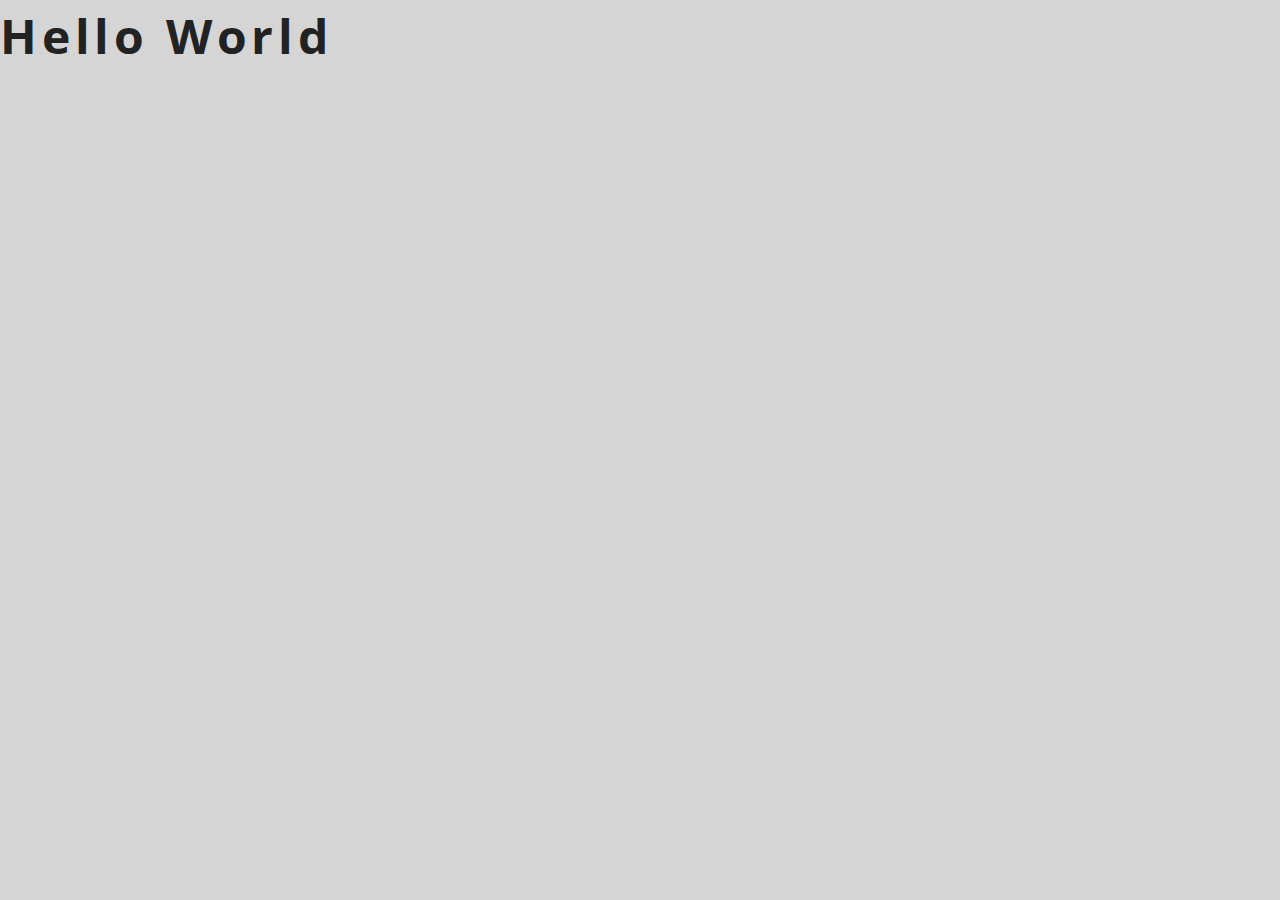
<file: assets/test.html>
<!DOCTYPE html>
<html lang="en">
<head>
    <meta charset="UTF-8" />
    <meta http-equiv="X-UA-Compatible" content="IE=edge" />
    <meta name="viewport" content="width=device-width, initial-scale=1.0" />
    <title>FS1010-Assignment-1-Mathi</title>
    <!-- CSS file -->
    <link rel="stylesheet" href="./main.css" />
    <!-- google font -->
    <link rel="preconnect" href="https://fonts.gstatic.com" />
    <link
      href="https://fonts.googleapis.com/css2?family=Open+Sans:ital,wght@0,400;0,700;1,400&display=swap"
      rel="stylesheet"
    />
    <!-- font awesome -->
    <link
      rel="stylesheet"
      href="./fontawesome-free-5.15.3-web/css/all.min.css"
    />
  </head>
<body>
    <article class="image image-5">
                <!-- <img src="./rom.jpg" alt="" style="width: 500px;" /> -->
                <h1>hello world</h1>
                </article>
</body>
</html>
</file>
<file: assets/main.css>
/* 
===============
Variable
===============
*/
:root {
  --mainBlack: #222;
  --mainWhite: #fff;
  --darGrey: #afafaf;
  --mainTransition: all 0.3s linear;
  --mainSpacing: 0.3rem;
  --mainBackground: #d5d5d5;
  --lineHeight: 1.5;
}
/* 
===============
Global Styles
===============
*/
* {
  margin: 0;
  padding: 0;
  box-sizing: border-box;
}
body {
  font-family: "Open Sans", sans-serif;
  color: var(--mainBlack);
  background: var(--mainBackground);
  line-height: var(--lineHeight);
}
img {
  width: 100%;
  height: 100%;
  display: block;
  /* object-fit: cover; */
}

a {
  text-decoration: none;
}
a:hover {
  background: var(--mainWhite);
}

h1 {
  text-transform: capitalize;
  letter-spacing: var(--mainSpacing);
  margin-bottom: 0.25rem;
  font-size: 1.5rem;
}

h3 {
  text-transform: capitalize;
  letter-spacing: var(--mainSpacing);
  margin-bottom: 0.25rem;
  font-size: 1.5rem;
}

p {
  font-size: 0.8rem;
  line-height: var(--lineHeight);
  text-transform: capitalize;
}
.title-text {
  font-size: 1.2rem;
}
/*  
===============
header Styles
===============
*/
.image-header {
  width: 60vw;
  max-width: 1100px;
  margin: 2rem auto;
}

/*  
====================
main container Styles
=====================
*/
/* single column layout */
.main-container {
  width: 60vw;
  max-width: 1100px;
  margin: 1rem auto;
  display: grid;
  grid-template-columns: repeat(1fr);
  column-gap: 1rem;
  row-gap: 1rem;
}

/*  
====================
single container Styles
=====================
*/

.single-container {
  position: relative;
  opacity: 1;
  border: 10px solid var(--darGrey);
  overflow: hidden;
}

.image-details {
  position: absolute;
  text-align: center;
  padding-left: 1em;
  padding-right: 1em;
  width: 100%;
  height: 100%;
  /* transistion start from */
  top: 0%;
  left: 0%;
  transform: translate(-100%, -100%);
  transition: var(--mainTransition);
  /* background: rgba(0, 0, 0, 0.5); */
  background: linear-gradient(rgba(0, 0, 0, 0.7), rgba(55, 4, 238, 0.3));
}

.single-container:hover .image-details {
  /* transistion end to */
  top: 100%;
  left: 100%;
  opacity: 1;
}

.image-details {
  color: var(--mainWhite);
  text-transform: capitalize;
  letter-spacing: var(--mainSpacing);
}

.image-title {
  text-transform: uppercase;
  text-decoration: black;
  font-size: 1rem;
}

/* 
===============
footer Styles
===============
*/

.image-footer {
  display: grid;
  grid-template-columns: repeat(4, 1fr);
  justify-items: center;
  align-items: center;
  width: 40vw;
  margin: 3rem auto;
  padding: 0.5rem 1rem;
}

/* change icon font color */
.text-dark {
  color: var(--mainBlack);
  padding: 5px;
}
/* two columns layout */
@media screen and (min-width: 576px) {
  .main-container {
    width: 80vw;
    margin: 1rem auto;
    display: grid;
    display: grid;
    grid-template-columns: repeat(2, 1fr);
    grid-template-rows: repeat(4, 200px);
    grid-template-areas:
      "a a"
      "b c"
      "d c"
      "d e"
      "f e";
    column-gap: 1rem;
    row-gap: 1rem;
  }
  .container-1 {
    grid-area: a;
  }
  .container-3 {
    grid-area: b;
  }
  .container-2 {
    grid-area: c;
  }
  .container-4 {
    grid-area: d;
  }
  .container-6 {
    grid-area: e;
  }
  .container-5 {
    grid-area: f;
  }
  .image-header {
    width: 80vw;
  }
  h1 {
    font-size: 2rem;
  }
  .title-text {
    font-size: 1.5rem;
  }
}
/* three cloumns */
@media screen and (min-width: 768px) {
  .main-container {
    width: 90vw;
    margin: 1rem auto;
    display: grid;
    grid-template-columns: repeat(3, 1fr);
    grid-template-rows: repeat(3, 200px);
    grid-template-areas:
      "a b c"
      "d b e"
      "d f e";
    column-gap: 1rem;
    row-gap: 1rem;
  }
  .container-1 {
    grid-area: a;
  }
  .container-2 {
    grid-area: b;
  }
  .container-3 {
    grid-area: c;
  }

  .container-4 {
    grid-area: d;
  }
  .container-5 {
    grid-area: f;
  }
  .container-6 {
    grid-area: e;
  }
  .image-header {
    width: 90vw;
  }
  h1 {
    font-size: 3rem;
  }
  .title-text {
    font-size: 2rem;
  }
}

/* background: linear-gradient(rgba(241, 80, 37, 0.75), rgba(0, 0, 0, 0.75)),
      url("./images/image-2.jpeg") center/cover fixed no-repeat; */
</file>
